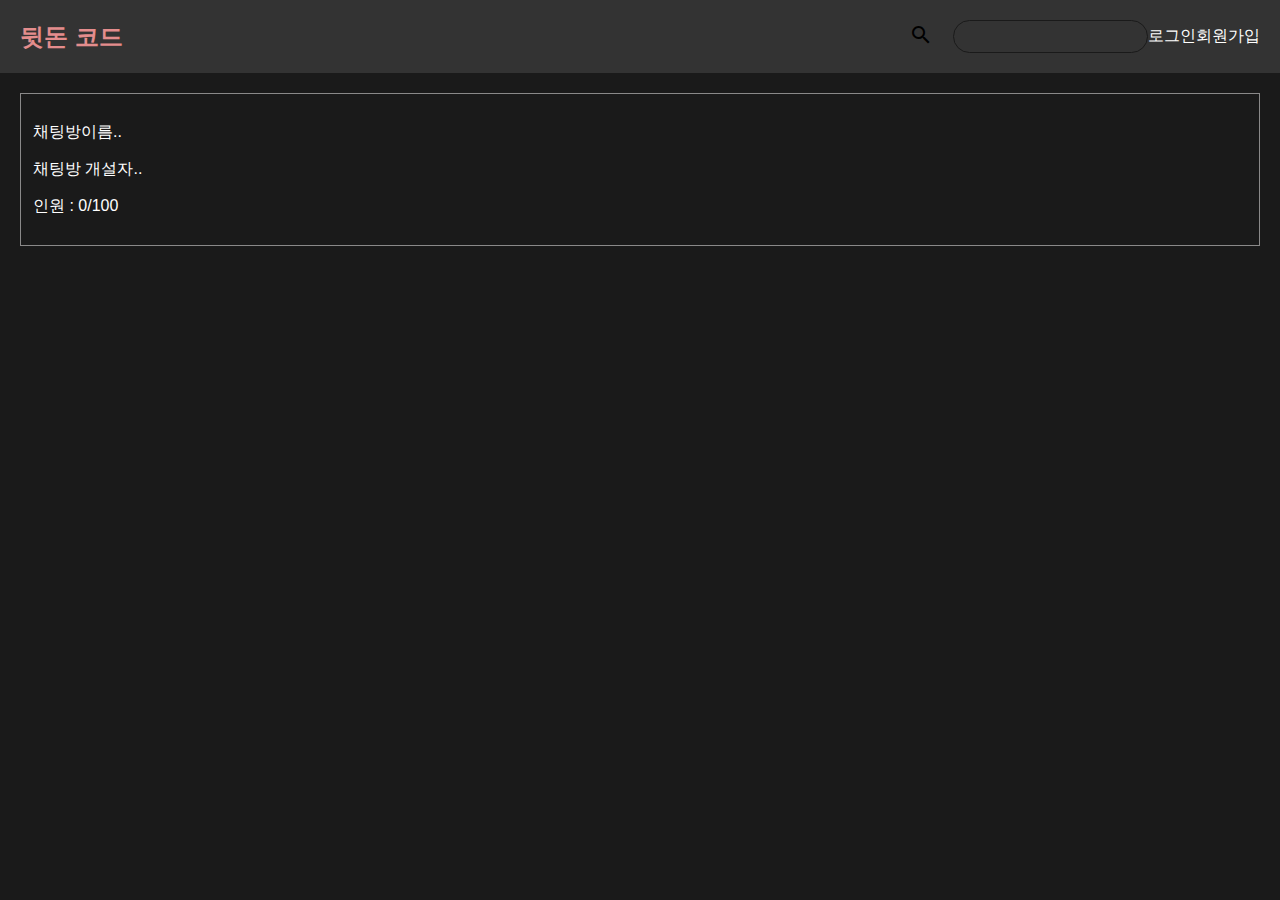
<file: src/html/index.html>
<!DOCTYPE html>
<html lang="ko">
<head>
    <meta charset="UTF-8">
    <meta name="viewport" content="width=device-width, initial-scale=1.0">
    <title>뒷돈코드 | 메인페이지</title>
    <link rel="stylesheet" href="../css/dark.css">
    <link href="https://fonts.googleapis.com/icon?family=Material+Icons" rel="stylesheet">
    <link rel="apple-touch-icon" sizes="180x180" href="../../public/">
    <link rel="icon" type="image/png" sizes="32x32" href="../../public/favicon-32x32.png">
    <link rel="icon" type="image/png" sizes="16x16" href="../../public/favicon-16x16.png">
    <link rel="manifest" href="../../public/site.webmanifest">
    <link rel="mask-icon" href="../../public/safari-pinned-tab.svg" color="#5bbad5">
    <meta name="msapplication-TileColor" content="#da532c">
    <meta name="theme-color" content="#ffffff">
</head>
<body>
    <header>
        <h3 style="color: rgb(228, 141, 141); display: inline-block;">뒷돈 코드</h3>
        <p style="display: inline-block;">ㅤㅤㅤㅤㅤㅤㅤㅤㅤㅤㅤㅤㅤㅤㅤㅤㅤㅤㅤㅤㅤㅤㅤㅤㅤㅤㅤㅤㅤㅤㅤㅤㅤㅤㅤㅤ</p>
        <!--아래 form 태그 action 속성을 검색으로 바꿀 예정-->
        <form action="/find/search">
          <button type="submit" style="background: none; border: none; cursor: pointer; display: inline-block; vertical-align: middle;">
            <span style="display: inline-block; height: 2px;" class="material-icons">search</span>
          </button>
          <input name="find" style="display: inline-block;" class="goodinput">
        </form>
        <!--아래 a태그 href 안에 로그인이랑 회원가입 링크 넣으세요-->
        <a href="/singin" style="display: inline-block;" class="righit">ㅤㅤ로그인ㅤ</a>
        <a href="/singup" style="display: inline-block;" class="righit">회원가입</a>
      </header>
      <!--아래 main 태그 안에는 글 목록이 들어 가야함-->
      <main>
        <!--나중에 여기에 div를 db에서 가져온 데이터로 자동으로 추가 해야함. 아래있는 div는 예시로 만들어짐. 아직 기능이 없기때문. -->
        <div class="chatstyle">
            <p>채팅방이름..</p>
            <p>채팅방 개설자..</p>
            <p class="righit">인원 : 0/100</p>
        </div>
      </main>
</body>
</html>
</file>
<file: src/css/dark.css>
body {
    background-color: #1a1a1a;
    color: #fff;
    font-family: Arial, sans-serif;
    margin: 0;
    padding: 0;
}

a {
    color: #fff;
    text-decoration: none;
}

a:visited {
    color: #ccc;
}

a:hover {
    color: #ffcc00;
}

header {
    background-color: #333;
    padding: 20px;
    display: flex;
    align-items: center;
    justify-content: space-between;
}

header h3 {
    margin: 0;
    color: rgb(228, 141, 141);
    font-size: 24px; 
}

header p {
    margin: 0;
    flex-grow: 1; 
}

header input {
    margin-left: 10px; 
    padding: 6px;
}

header h4 {
    margin: 0;
    margin-left: 10px;
}

main {
    padding: 20px;
}

.goodinput {
    border-radius: 20px;
    padding: 8px;
    background-color: transparent;
    border: 1px solid #1a1a1a; 
    border-color: #1a1a1a; 
}

.goodinput:focus {
    outline: none;
}

.chatstyle {
    border: 1px solid #8a8989;
    padding: 12px;
}

@media screen and (max-width: 768px) {
    header {
        flex-direction: column;
    }

    header h3 {
        margin-bottom: 10px;
    }

    header input {
        margin: 10px 0;
    }

    header h4 {
        margin-left: 0;
        margin-top: 10px;
    }

    .chatstyle {
        padding: 8px;
    }
}
</file>
